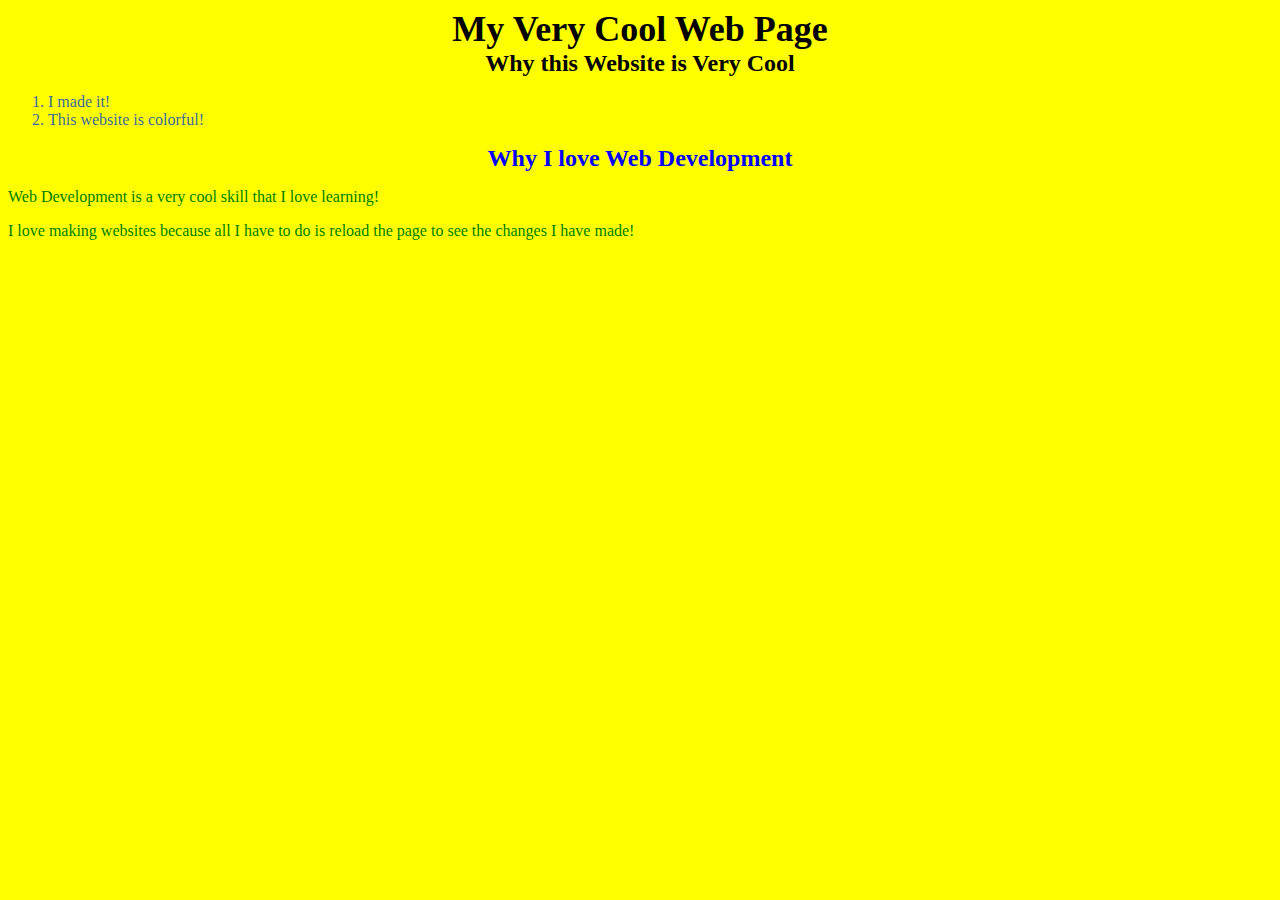
<file: CSS-exercises/index.html>
﻿<!DOCTYPE html>
<html>
<head>
    <meta charset="utf-8">
    <meta name="viewport" content="width=device-width">
    <title>CSS Exercises</title>
    <link href="styles.css" rel="stylesheet" type="text/css" />
</head>
<body>
    <h1 style="margin: auto; text-align: center; font-size: 36px;">My Very Cool Web Page</h1>
    <h2 style="margin: auto; text-align: center;">Why this Website is Very Cool</h2>
    <ol style="color : Highlight">
        <li>I made it!</li>
        <li>This website is colorful!</li>
    </ol>
    <h2 id="cool-text">Why I love Web Development</h2>
    <p>Web Development is a very cool skill that I love learning!</p>
    <p>I love making websites because all I have to do is reload the page to see the changes I have made!</p>
</body>
</html>
</file>
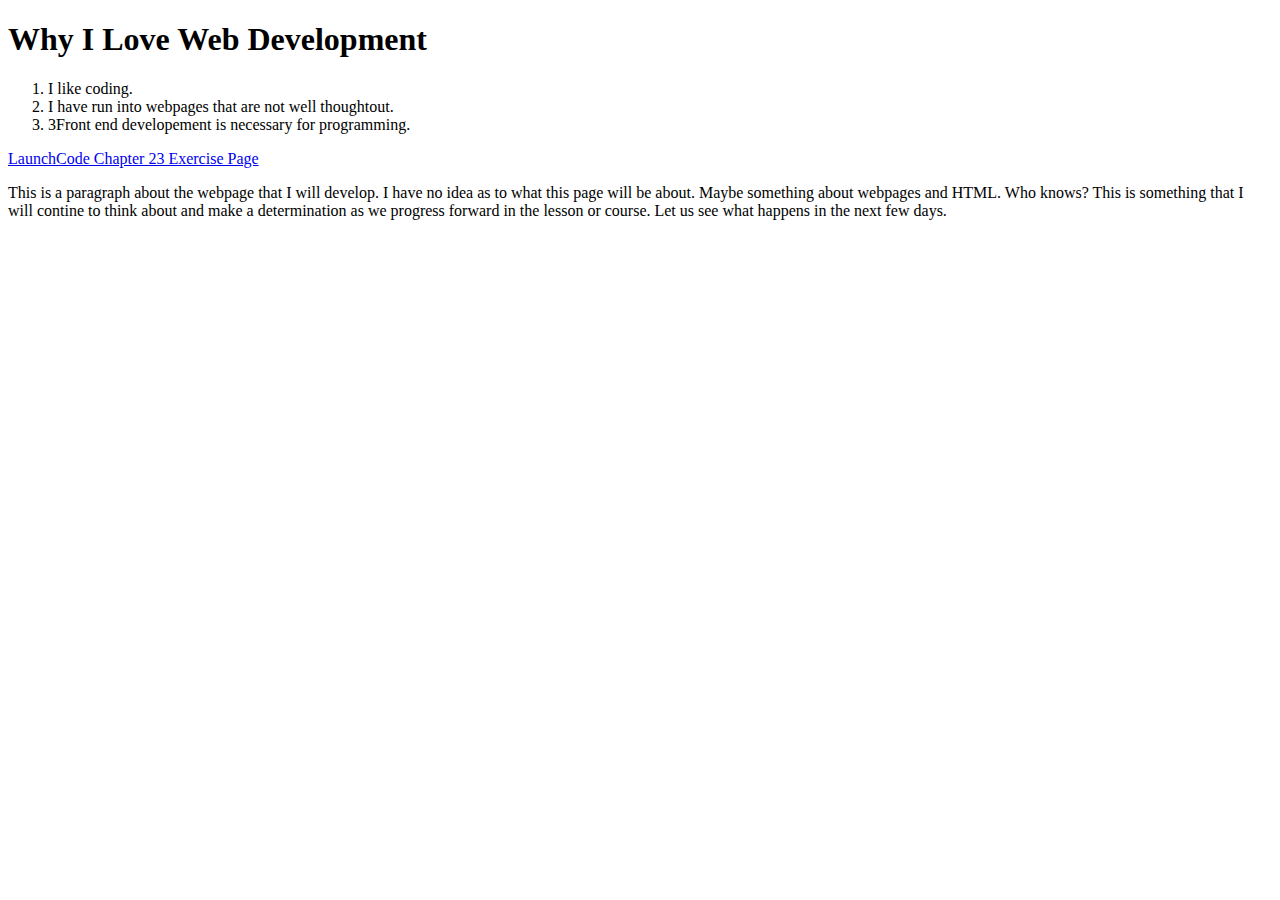
<file: HTML-Exercises/index.html>
﻿<!DOCTYPE html>

<html lang="en" xmlns="http://www.w3.org/1999/xhtml">
<head>
    <meta charset="utf-8" />
    <title></title>
</head>
<body>
    <h1>Why I Love Web Development</h1>
    <ol>
        <li>I like coding. </li>
        <li>I have run into webpages that are not well thoughtout. </li>
        <li>3Front end developement is necessary for programming. </li>
    </ol>
    <a href="https://education.launchcode.org/intro-to-programming-csharp/chapters/html/exercises.html">LaunchCode Chapter 23 Exercise Page</a>
    <p>
        This is a paragraph about the webpage that I will develop. I have no idea as to what this page will be about. Maybe something about webpages and HTML.
        Who knows? This is something that I will contine to think about and make a determination as we progress forward in the lesson or course. Let us see what
        happens in the next few days.
    </p>
</body>
</html>
</file>
<file: CSS-exercises/styles.css>
﻿body {
    background-color : yellow;v
}
p {
    color : green;
}
#cool-text {
   margin:auto;
   text-align:center;
   color: blue;
}
</file>
